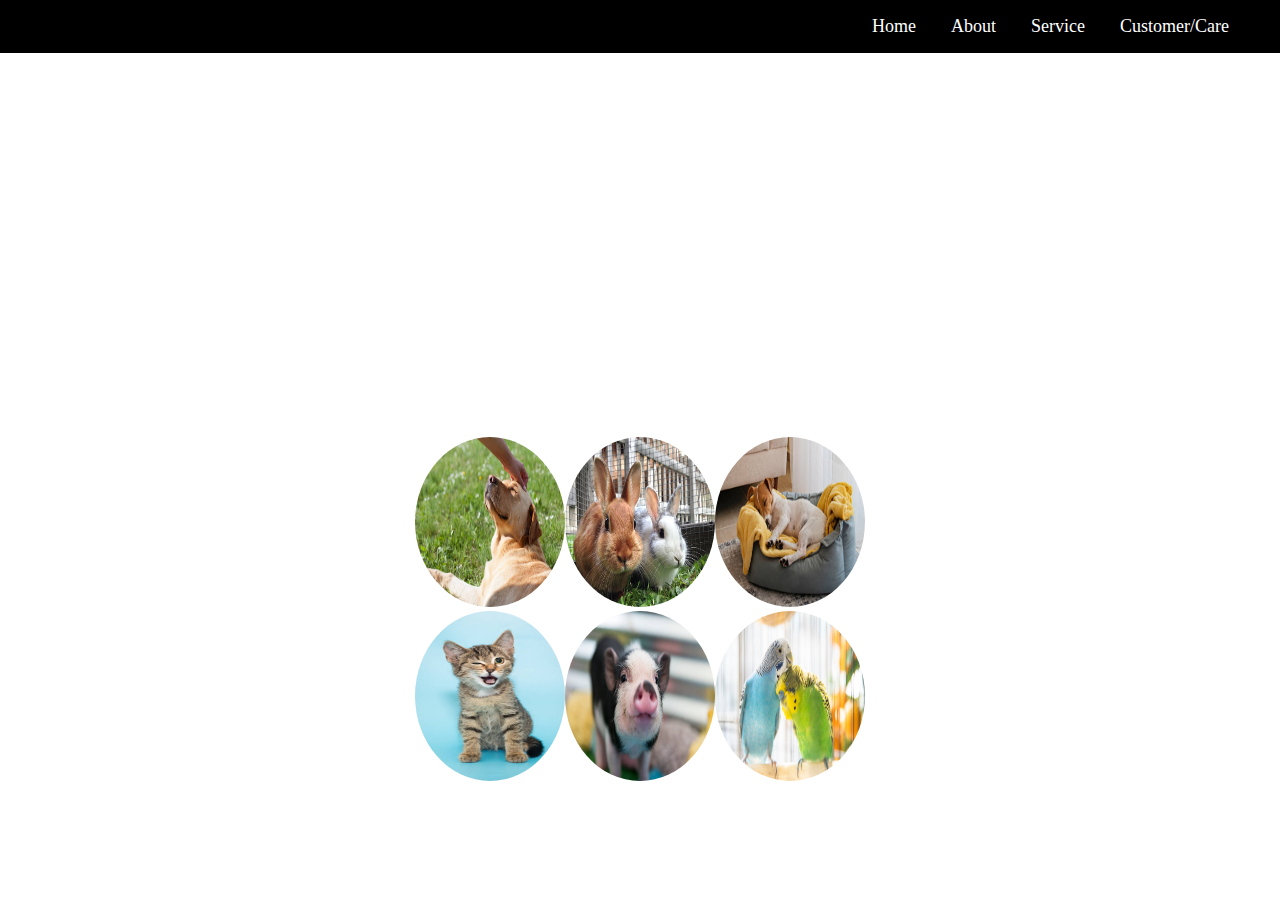
<file: about.html>
<!DOCTYPE html>
<html lang="en">
<head>
    <meta charset="UTF-8">
    <meta http-equiv="X-UA-Compatible" content="IE=edge">
    <meta name="viewport" content="width=device-width, initial-scale=1.0">
    <title>Document</title>
</head>
<style>
    *{
        margin: 0;
        padding: 0;
        box-sizing: border-box;
        cursor: default;
    }
    .dir2{
    height: 5%;
    width: 100%;
    background-color: #000;
    display: flex;
    align-items: center;
    justify-content: flex-start;
    padding: 1rem;
    }
    ol{
        list-style: none;
        display: flex;

    }
    ol a{
        text-decoration: none;
        color: white;
        margin-right: 35px;
        /* font-size: 15px; */
        font-size: large;
        cursor: pointer;
        display: flex;
    }

    .mother-div{
        display: flex;
        align-items: center;
        justify-content: center;
        cursor: pointer;
        margin-top: 30%;
    }
    .bo{
        border: 100px;
        border-color: teal;
        border-radius: 50%;
        height: 170px;
        width: 150px;
        cursor: pointer;
    }
    li{
        list-style: none;
    }
</style>
<body>
    <div class="dir2"> 
        <p style="width: 100%;" class="r"> Copyright @2022 Godspower </p> 
        <ol class="rrr">
          <li><a href="./index.html">Home</a></li>
          <li><a href="#">About</a></li> 
          <li><a href="#">Service</a></li>
          <li><a href="./cutomer.html">Customer/Care</a></li>
        </ol>
    </div>
 
    <div class="mother-div">
        <div>
            <div class="m1">
                <li><a href="./dog.html"><img src="./dog.jpg" alt="" class="bo"></a></li>
            </div>
            <div class="m2">
                <li><a href="./cat.html"><img src="./catty.jpeg" alt="" class="bo"></a></li>
            </div>
        </div>
        <div>
            <div class="m3">
                <li><a href="./rabbit.html"><img src="./rabbitt.jpg" alt="" class="bo"></a></li>
            </div>
            <div class="m4">
                <li><a href="./pig.html"><img src="./pig1.jpg" alt="" class="bo"></a></li>
            </div>
        </div>
        <div>
            <div class="m5">
                <li><a href="./fish.html"><img src="./fishes.jpg" alt="" class="bo"></a></li>
            </div>
            <div class="m6">
                <li><a href="./bird.html"><img src="./bird.jpg" alt="" class="bo"></a></li>
            </div>
        </div>
    </div>     

</body>
</html>
<!-- <img src="./dog.jpg" alt="Dog">
<img src="./cat.jpeg" alt="Cat">
<img src="./rabbit1.jfif" alt="Rabbit"><br>
<img src="./pig1.jpg" alt="Pig">
<img src="./fishes.jpg" alt="Fish">
<img src="./bird.jpg" alt="Bird">         -->
</file>
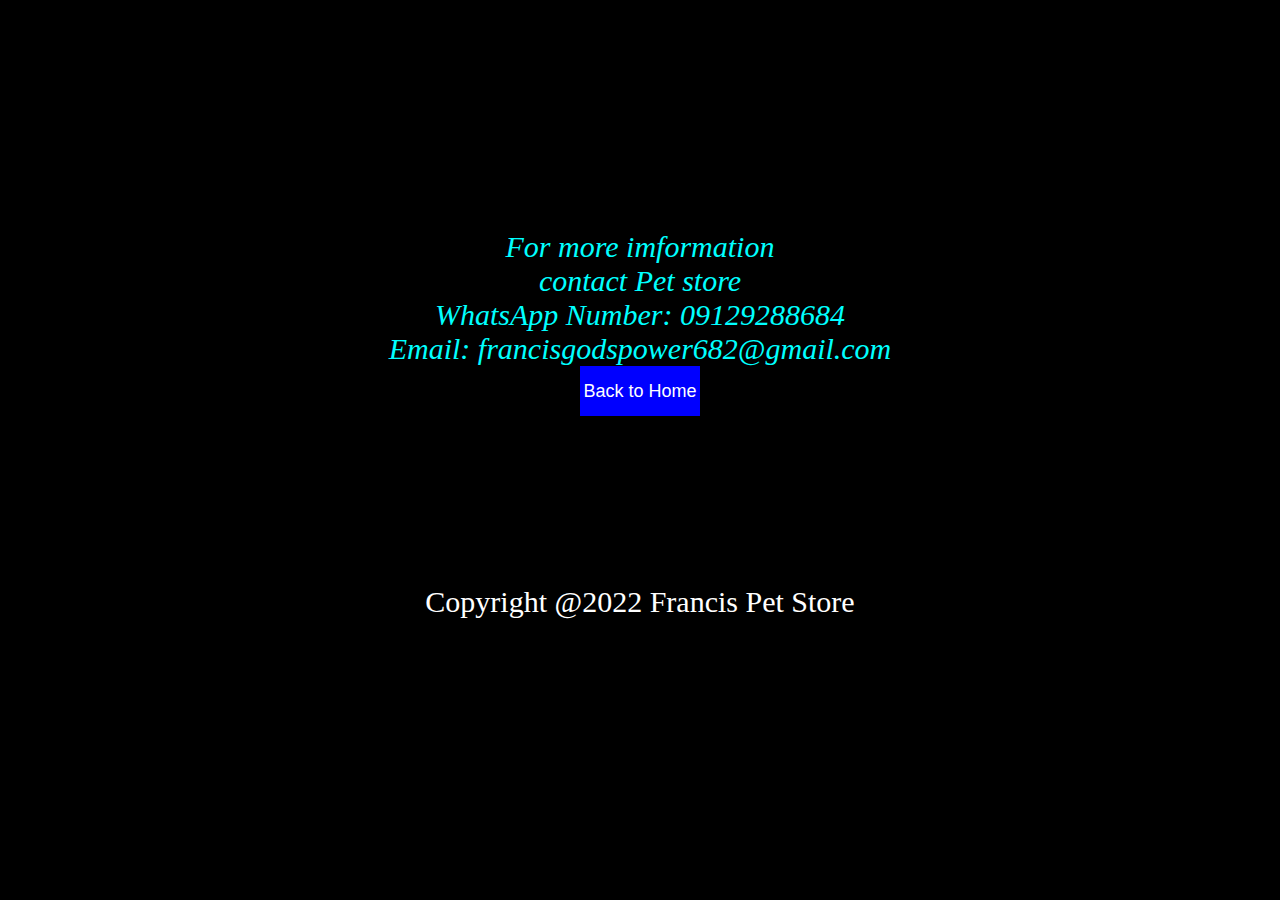
<file: cutomer.html>
<!DOCTYPE html>
<html lang="en">
<head>
    <meta charset="UTF-8">
    <meta http-equiv="X-UA-Compatible" content="IE=edge">
    <meta name="viewport" content="width=device-width, initial-scale=1.0">
    <title>custumer care</title>
</head>
<style>
    *{
        margin: 0;
        box-sizing: border-box;
        padding: 0;
    }
    body{
        background-color: black;
    }
    section{
        margin-top: 18%;
        /* height: 80vh; */
        text-align: center;
        font-size: 30px;
        color: aqua;
        font-style: italic;
    }
    a{
        text-decoration: none;
        color: white;
        font-size: large;
    }
    button{
        background-color: blue;
        border: 0px;
        height:50px ;
        width: 120px;
        /* margin-left: 500px;
        position: inherit; */
    }
    a:hover{
        color: rgb(23, 230, 230);
    }
    button:hover{
        background-color: rgb(2, 2, 22);
    }
    /* .dir2{
        margin-top: 30vh;
    height:3vh;
    width: 100%;
    background-color:blue;
    display: flex;
    align-items: center;
    padding: 1rem;
    bottom: 0;
    }
    ol{
        list-style: none;
        display: flex;
    }
    ol a{
        text-decoration: none;
        color: white;
        margin-right: 25px;
        font-size: large;
        cursor: pointer;
    } */
    .r{
        color: white;
        font-style: normal;
        margin-top: 13.2%;
    }
    /* ol a:hover{
        color: blue;
    } */

</style>
<body>
    <section>
        For more imformation <br>contact Pet store <br>WhatsApp Number: 09129288684 <br>Email: francisgodspower682@gmail.com <br>
        <button>
            <a href="./index.html">Back to Home</a>
        </button>
        <p style="width: 100%;" class="r"> Copyright @2022 Francis Pet Store </p>
    </section>


    <!-- <div class="dir2"> 
        <ol class="rrr">
          <li><a href="#">Home</a></li>
          <li><a href="#">About</a></li> 
          <li><a href="#">Service</a></li>
          <li><a href="#">Contact</a></li>
        </ol>
      </div> -->
</body>
</html>
</file>
